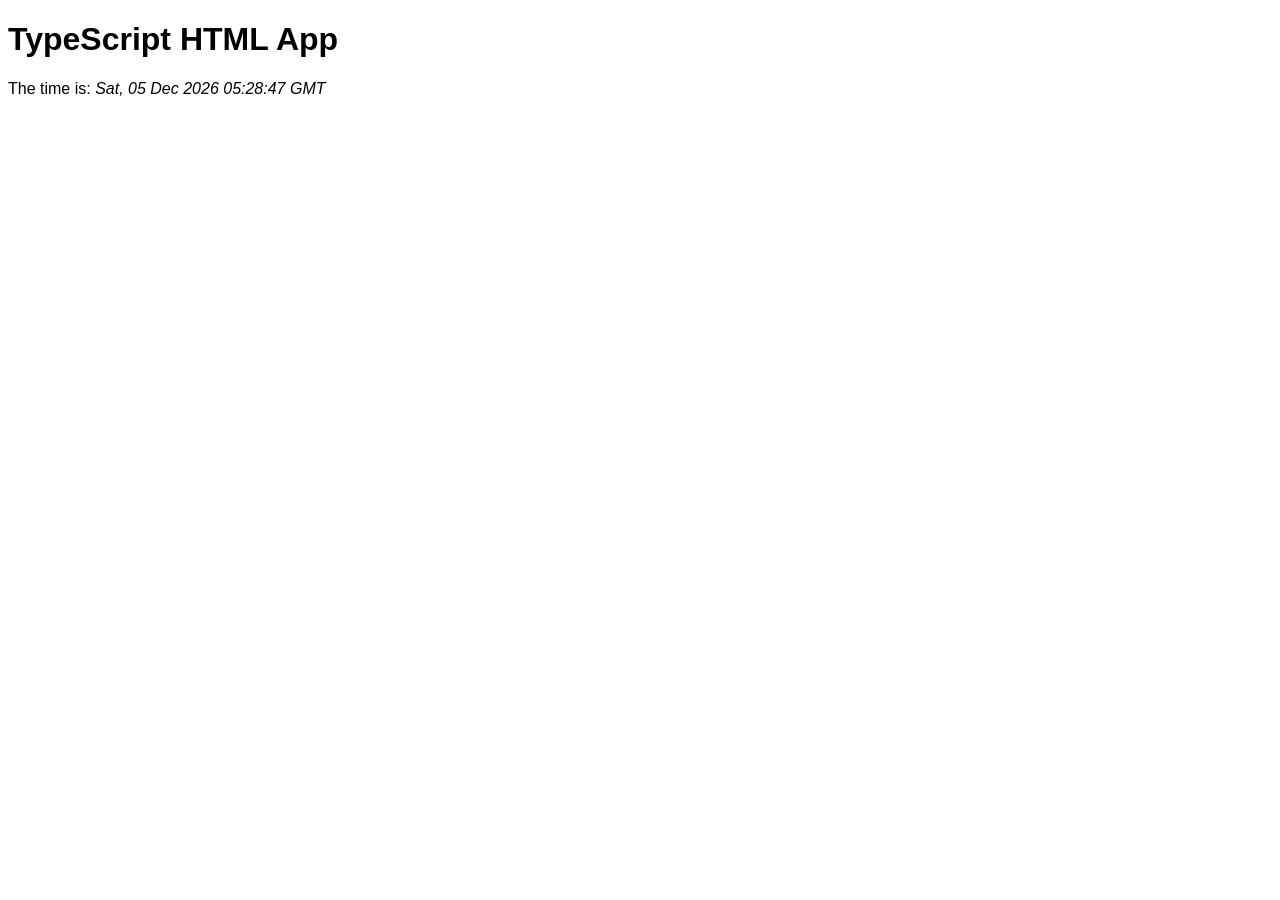
<file: react/react-typescript/index.html>
﻿<!DOCTYPE html>

<html lang="en">
<head>
    <meta charset="utf-8" />
    <title>TypeScript HTML App</title>
    <link rel="stylesheet" href="app.css" type="text/css" />
    <script src="app.js"></script>
</head>
<body>
    <h1>TypeScript HTML App</h1>

    <div id="content"></div>
</body>
</html>
</file>
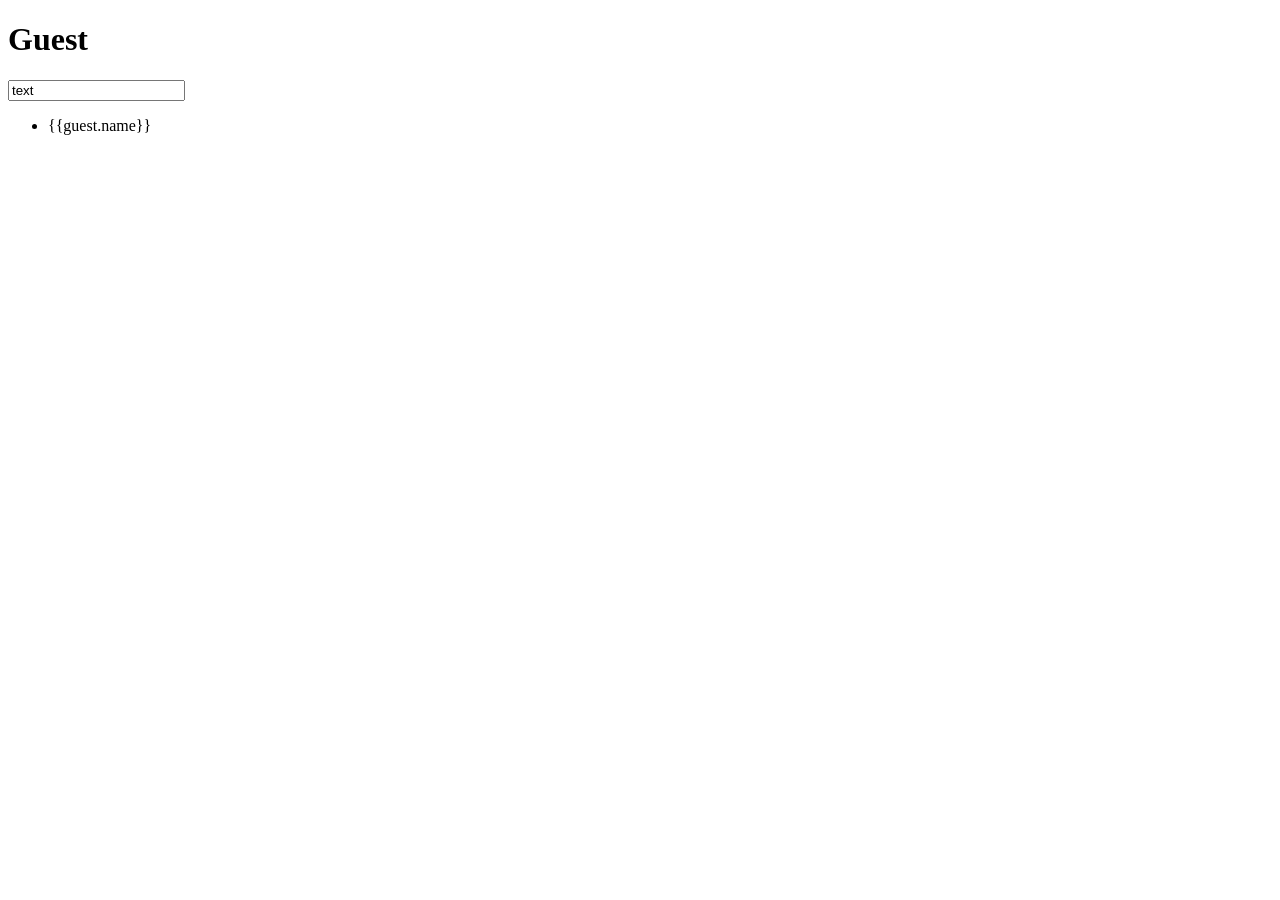
<file: angular-typecript-template/angular-typecript-test-1/app/views/guest.html>
﻿<!DOCTYPE html>
<html>
<head>
    <title></title>
	<meta charset="utf-8" />
</head>
<body>
    <h1>Guest</h1>

    <input type="text" name="name" value="text" ng-model="name"/>

    <div ng-init="guestCtrl.initialize()">
        <ul>
            <li ng-repeat="guest in guestCtrl.guests | filter: name ">{{guest.name}}</li>
        </ul>
    </div>

</body>
</html>
</file>
<file: react/react-typescript/app.css>
﻿body {
    font-family: 'Segoe UI', sans-serif;
}

span {
    font-style: italic;
}
</file>
